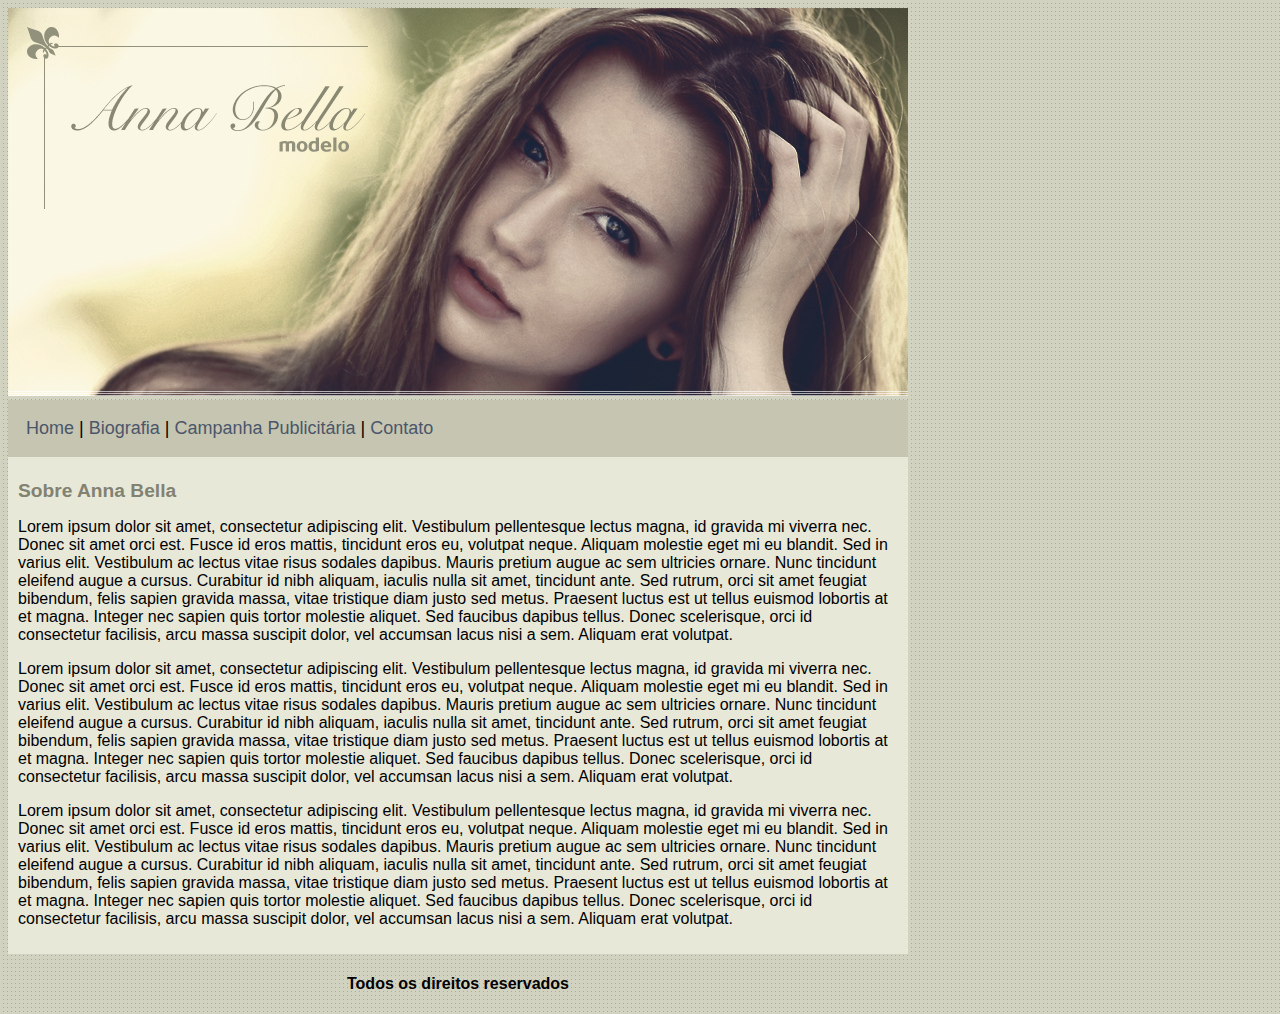
<file: index.html>
<!DOCTYPE html>
<html>
	<head>
		<meta charset="utf-8">
		<meta name="viewport" content="width=device-width, initial-scale=1">
		<title>Anna Bella Oficial</title>
		<link rel="stylesheet" type="text/css" href="estilo.css">
	</head>

	<body>
		<div id="principal">
			<div><img src="imagens/capa.png"></div>
			<div id="menu">
				<a href="index.html">Home</a> |
				<a href="biografia.html">Biografia</a> |
				<a href="campanha-publicitaria.html">Campanha Publicitária</a> |
				<a href="contato.html">Contato</a> 
			</div>

			<div id="conteudo">
				<h1>Sobre Anna Bella</h1>
				<p>
					Lorem ipsum dolor sit amet, consectetur adipiscing elit. Vestibulum pellentesque lectus magna, id gravida mi viverra nec. Donec sit amet orci est. Fusce id eros mattis, tincidunt eros eu, volutpat neque. Aliquam molestie eget mi eu blandit. Sed in varius elit. Vestibulum ac lectus vitae risus sodales dapibus. Mauris pretium augue ac sem ultricies ornare. Nunc tincidunt eleifend augue a cursus. Curabitur id nibh aliquam, iaculis nulla sit amet, tincidunt ante. Sed rutrum, orci sit amet feugiat bibendum, felis sapien gravida massa, vitae tristique diam justo sed metus. Praesent luctus est ut tellus euismod lobortis at et magna. Integer nec sapien quis tortor molestie aliquet. Sed faucibus dapibus tellus. Donec scelerisque, orci id consectetur facilisis, arcu massa suscipit dolor, vel accumsan lacus nisi a sem. Aliquam erat volutpat.
				</p>

				<p>
					Lorem ipsum dolor sit amet, consectetur adipiscing elit. Vestibulum pellentesque lectus magna, id gravida mi viverra nec. Donec sit amet orci est. Fusce id eros mattis, tincidunt eros eu, volutpat neque. Aliquam molestie eget mi eu blandit. Sed in varius elit. Vestibulum ac lectus vitae risus sodales dapibus. Mauris pretium augue ac sem ultricies ornare. Nunc tincidunt eleifend augue a cursus. Curabitur id nibh aliquam, iaculis nulla sit amet, tincidunt ante. Sed rutrum, orci sit amet feugiat bibendum, felis sapien gravida massa, vitae tristique diam justo sed metus. Praesent luctus est ut tellus euismod lobortis at et magna. Integer nec sapien quis tortor molestie aliquet. Sed faucibus dapibus tellus. Donec scelerisque, orci id consectetur facilisis, arcu massa suscipit dolor, vel accumsan lacus nisi a sem. Aliquam erat volutpat.
				</p>

				<p>
					Lorem ipsum dolor sit amet, consectetur adipiscing elit. Vestibulum pellentesque lectus magna, id gravida mi viverra nec. Donec sit amet orci est. Fusce id eros mattis, tincidunt eros eu, volutpat neque. Aliquam molestie eget mi eu blandit. Sed in varius elit. Vestibulum ac lectus vitae risus sodales dapibus. Mauris pretium augue ac sem ultricies ornare. Nunc tincidunt eleifend augue a cursus. Curabitur id nibh aliquam, iaculis nulla sit amet, tincidunt ante. Sed rutrum, orci sit amet feugiat bibendum, felis sapien gravida massa, vitae tristique diam justo sed metus. Praesent luctus est ut tellus euismod lobortis at et magna. Integer nec sapien quis tortor molestie aliquet. Sed faucibus dapibus tellus. Donec scelerisque, orci id consectetur facilisis, arcu massa suscipit dolor, vel accumsan lacus nisi a sem. Aliquam erat volutpat.
				</p>
			</div>
		
			<div id="rodape">
				<h4>Todos os direitos reservados</h4>
			</div>
		</div>
	</body>
</html>
</file>
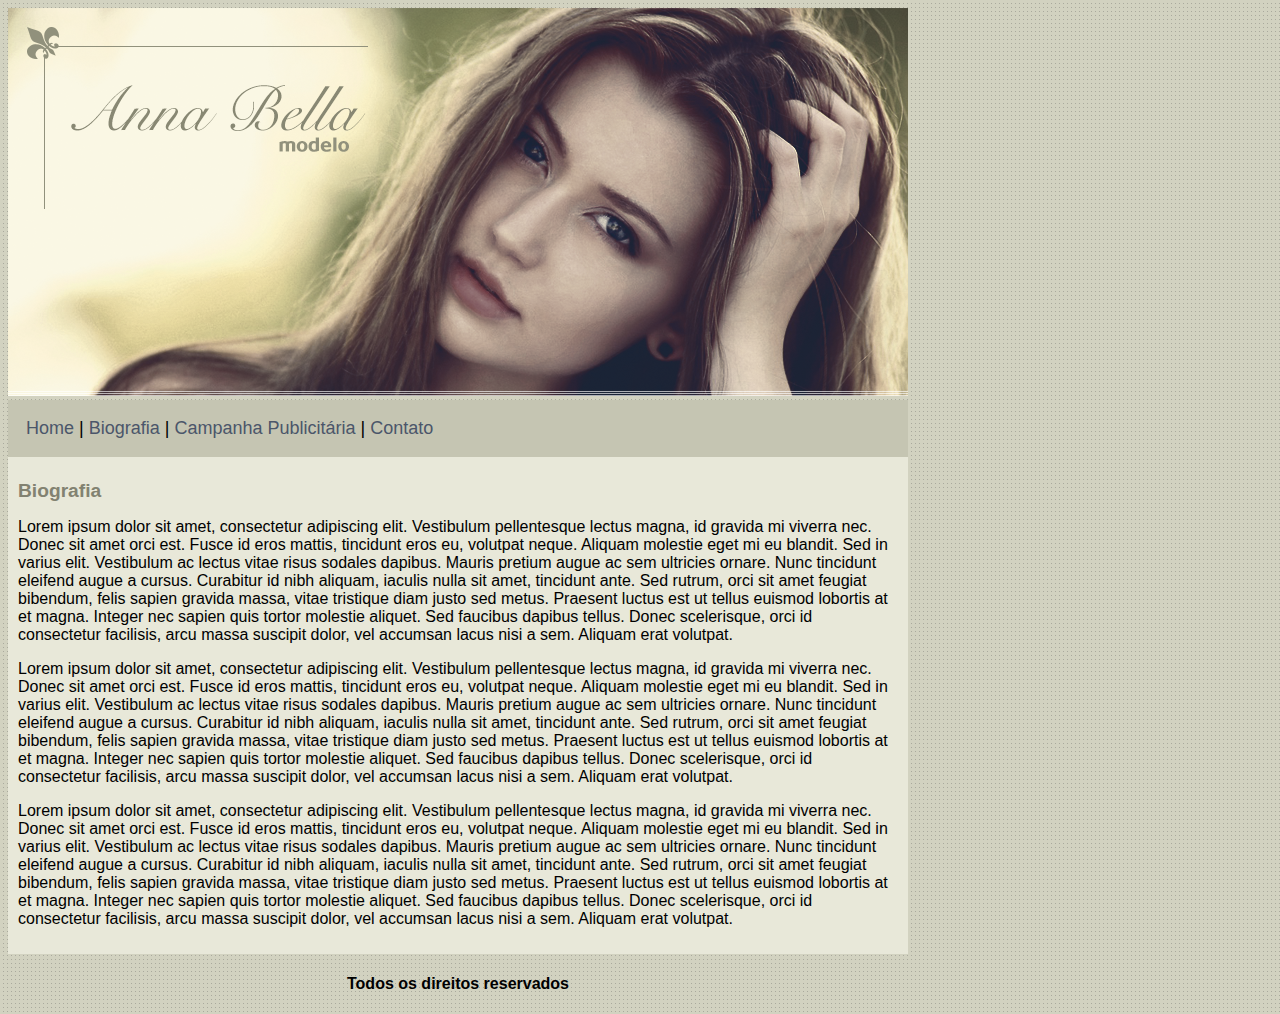
<file: biografia.html>
<!DOCTYPE html>
<html>
	<head>
		<meta charset="utf-8">
		<meta name="viewport" content="width=device-width, initial-scale=1">
		<title>Biografia</title>
		<link rel="stylesheet" type="text/css" href="estilo.css">
	</head>

	<body>
		<div id="principal">
			<div><img src="imagens/capa.png"></div>
			<div id="menu">
				<a href="index.html">Home</a> |
				<a href="biografia.html">Biografia</a> |
				<a href="campanha-publicitaria.html">Campanha Publicitária</a> |
				<a href="contato.html">Contato</a> 
			</div>

			<div id="conteudo">
				<h1>Biografia</h1>
				<p>
					Lorem ipsum dolor sit amet, consectetur adipiscing elit. Vestibulum pellentesque lectus magna, id gravida mi viverra nec. Donec sit amet orci est. Fusce id eros mattis, tincidunt eros eu, volutpat neque. Aliquam molestie eget mi eu blandit. Sed in varius elit. Vestibulum ac lectus vitae risus sodales dapibus. Mauris pretium augue ac sem ultricies ornare. Nunc tincidunt eleifend augue a cursus. Curabitur id nibh aliquam, iaculis nulla sit amet, tincidunt ante. Sed rutrum, orci sit amet feugiat bibendum, felis sapien gravida massa, vitae tristique diam justo sed metus. Praesent luctus est ut tellus euismod lobortis at et magna. Integer nec sapien quis tortor molestie aliquet. Sed faucibus dapibus tellus. Donec scelerisque, orci id consectetur facilisis, arcu massa suscipit dolor, vel accumsan lacus nisi a sem. Aliquam erat volutpat.
				</p>

				<p>
					Lorem ipsum dolor sit amet, consectetur adipiscing elit. Vestibulum pellentesque lectus magna, id gravida mi viverra nec. Donec sit amet orci est. Fusce id eros mattis, tincidunt eros eu, volutpat neque. Aliquam molestie eget mi eu blandit. Sed in varius elit. Vestibulum ac lectus vitae risus sodales dapibus. Mauris pretium augue ac sem ultricies ornare. Nunc tincidunt eleifend augue a cursus. Curabitur id nibh aliquam, iaculis nulla sit amet, tincidunt ante. Sed rutrum, orci sit amet feugiat bibendum, felis sapien gravida massa, vitae tristique diam justo sed metus. Praesent luctus est ut tellus euismod lobortis at et magna. Integer nec sapien quis tortor molestie aliquet. Sed faucibus dapibus tellus. Donec scelerisque, orci id consectetur facilisis, arcu massa suscipit dolor, vel accumsan lacus nisi a sem. Aliquam erat volutpat.
				</p>

				<p>
					Lorem ipsum dolor sit amet, consectetur adipiscing elit. Vestibulum pellentesque lectus magna, id gravida mi viverra nec. Donec sit amet orci est. Fusce id eros mattis, tincidunt eros eu, volutpat neque. Aliquam molestie eget mi eu blandit. Sed in varius elit. Vestibulum ac lectus vitae risus sodales dapibus. Mauris pretium augue ac sem ultricies ornare. Nunc tincidunt eleifend augue a cursus. Curabitur id nibh aliquam, iaculis nulla sit amet, tincidunt ante. Sed rutrum, orci sit amet feugiat bibendum, felis sapien gravida massa, vitae tristique diam justo sed metus. Praesent luctus est ut tellus euismod lobortis at et magna. Integer nec sapien quis tortor molestie aliquet. Sed faucibus dapibus tellus. Donec scelerisque, orci id consectetur facilisis, arcu massa suscipit dolor, vel accumsan lacus nisi a sem. Aliquam erat volutpat.
				</p>
			</div>
		
			<div id="rodape">
				<h4>Todos os direitos reservados</h4>
			</div>
		</div>
	</body>
</html>
</file>
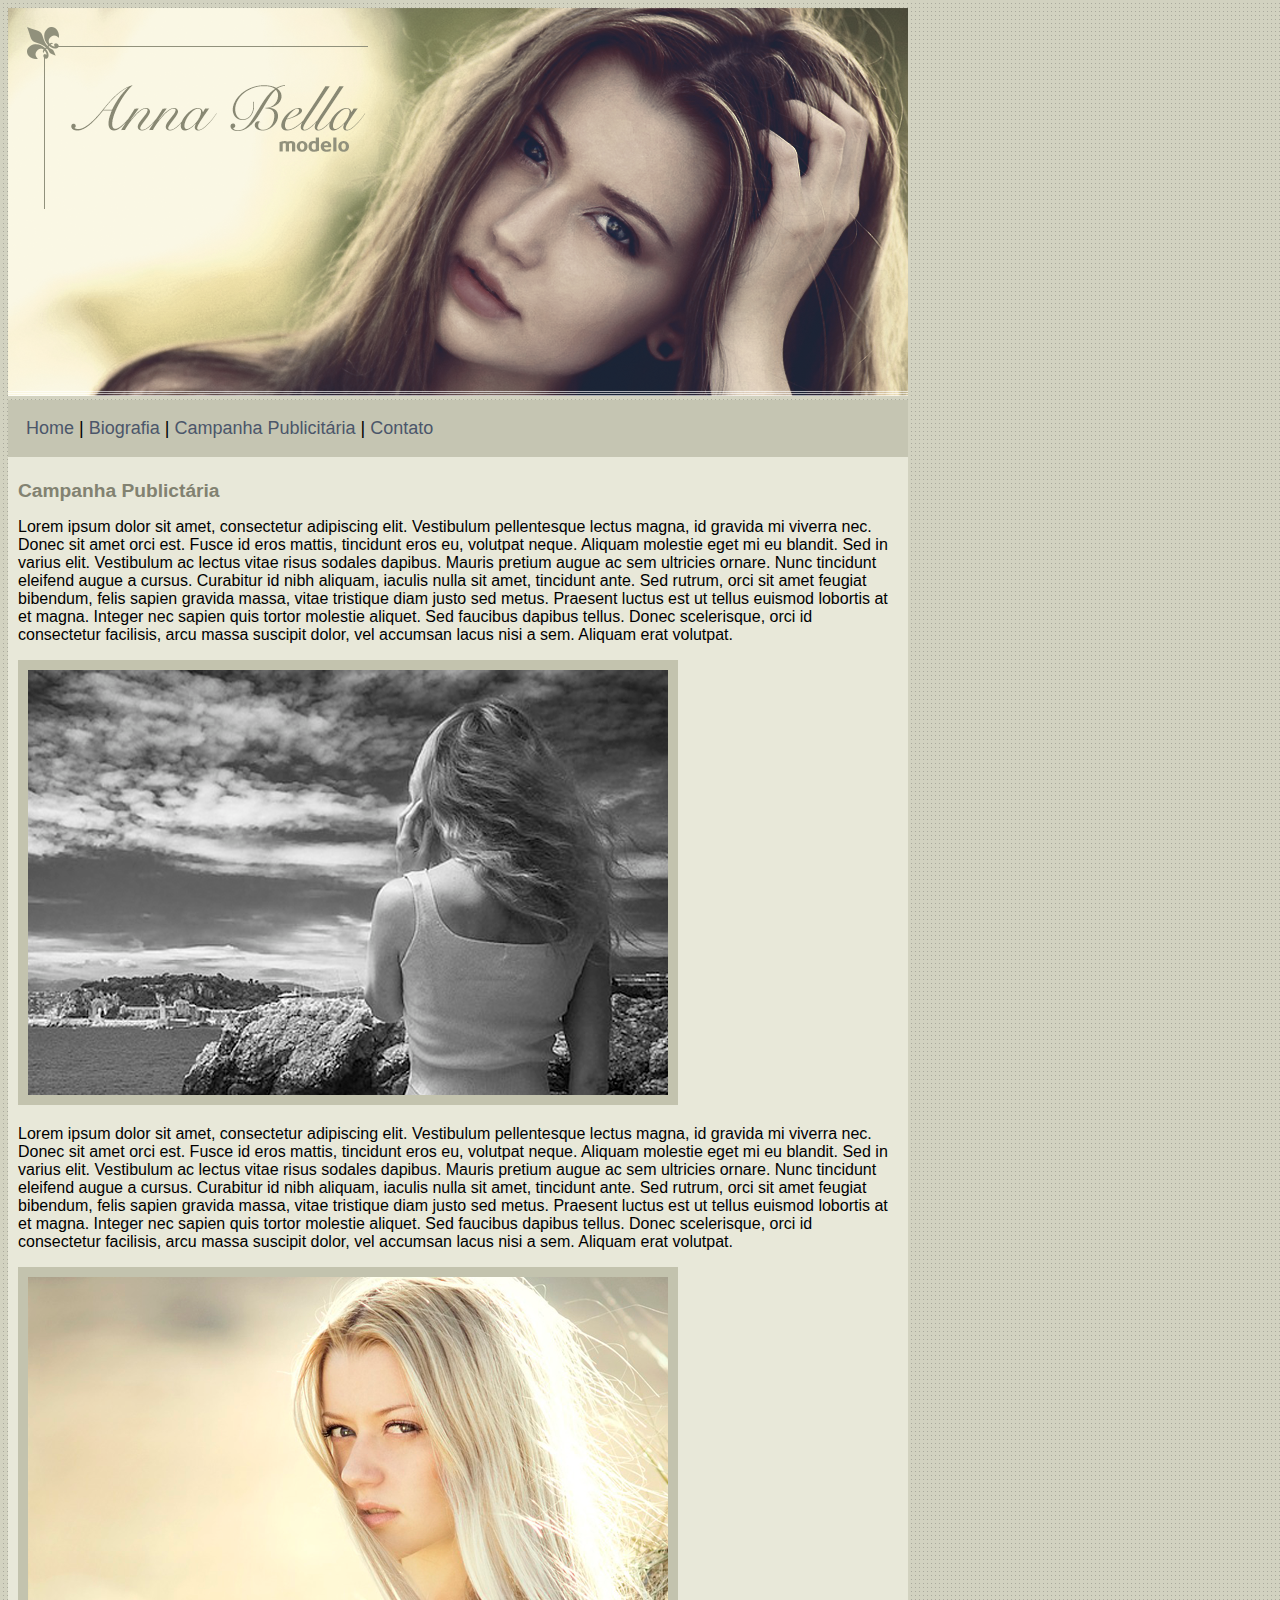
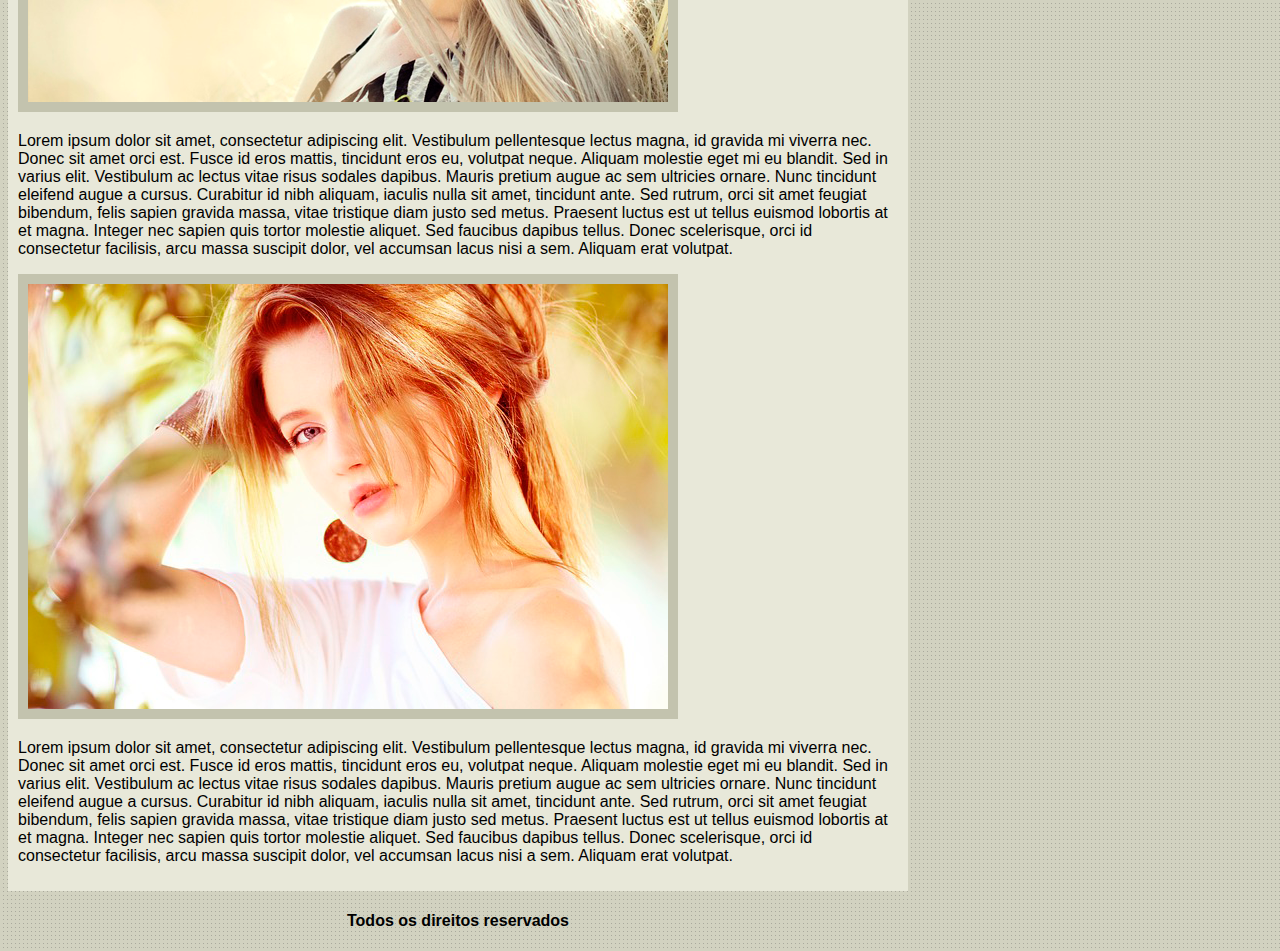
<file: campanha-publicitaria.html>
<!DOCTYPE html>
<html>
	<head>
		<meta charset="utf-8">
		<meta name="viewport" content="width=device-width, initial-scale=1">
		<title>Campanha Publictária</title>
		<link rel="stylesheet" type="text/css" href="estilo.css">
	</head>

	<body>
		<div id="principal">
			<div><img src="imagens/capa.png"></div>
			<div id="menu">
				<a href="index.html">Home</a> |
				<a href="biografia.html">Biografia</a> |
				<a href="campanha-publicitaria.html">Campanha Publicitária</a> |
				<a href="contato.html">Contato</a> 
			</div>

			<div id="conteudo">
				<h1>Campanha Publictária</h1>
				<p>
					Lorem ipsum dolor sit amet, consectetur adipiscing elit. Vestibulum pellentesque lectus magna, id gravida mi viverra nec. Donec sit amet orci est. Fusce id eros mattis, tincidunt eros eu, volutpat neque. Aliquam molestie eget mi eu blandit. Sed in varius elit. Vestibulum ac lectus vitae risus sodales dapibus. Mauris pretium augue ac sem ultricies ornare. Nunc tincidunt eleifend augue a cursus. Curabitur id nibh aliquam, iaculis nulla sit amet, tincidunt ante. Sed rutrum, orci sit amet feugiat bibendum, felis sapien gravida massa, vitae tristique diam justo sed metus. Praesent luctus est ut tellus euismod lobortis at et magna. Integer nec sapien quis tortor molestie aliquet. Sed faucibus dapibus tellus. Donec scelerisque, orci id consectetur facilisis, arcu massa suscipit dolor, vel accumsan lacus nisi a sem. Aliquam erat volutpat.
				</p>
				<img src="imagens/foto1.png" class="img-campanha">
				<p>
					Lorem ipsum dolor sit amet, consectetur adipiscing elit. Vestibulum pellentesque lectus magna, id gravida mi viverra nec. Donec sit amet orci est. Fusce id eros mattis, tincidunt eros eu, volutpat neque. Aliquam molestie eget mi eu blandit. Sed in varius elit. Vestibulum ac lectus vitae risus sodales dapibus. Mauris pretium augue ac sem ultricies ornare. Nunc tincidunt eleifend augue a cursus. Curabitur id nibh aliquam, iaculis nulla sit amet, tincidunt ante. Sed rutrum, orci sit amet feugiat bibendum, felis sapien gravida massa, vitae tristique diam justo sed metus. Praesent luctus est ut tellus euismod lobortis at et magna. Integer nec sapien quis tortor molestie aliquet. Sed faucibus dapibus tellus. Donec scelerisque, orci id consectetur facilisis, arcu massa suscipit dolor, vel accumsan lacus nisi a sem. Aliquam erat volutpat.
				</p>
				<img src="imagens/foto2.png" class="img-campanha">
				<p>
					Lorem ipsum dolor sit amet, consectetur adipiscing elit. Vestibulum pellentesque lectus magna, id gravida mi viverra nec. Donec sit amet orci est. Fusce id eros mattis, tincidunt eros eu, volutpat neque. Aliquam molestie eget mi eu blandit. Sed in varius elit. Vestibulum ac lectus vitae risus sodales dapibus. Mauris pretium augue ac sem ultricies ornare. Nunc tincidunt eleifend augue a cursus. Curabitur id nibh aliquam, iaculis nulla sit amet, tincidunt ante. Sed rutrum, orci sit amet feugiat bibendum, felis sapien gravida massa, vitae tristique diam justo sed metus. Praesent luctus est ut tellus euismod lobortis at et magna. Integer nec sapien quis tortor molestie aliquet. Sed faucibus dapibus tellus. Donec scelerisque, orci id consectetur facilisis, arcu massa suscipit dolor, vel accumsan lacus nisi a sem. Aliquam erat volutpat.
				</p>
				<img src="imagens/foto3.png" class="img-campanha">
				<p>
					Lorem ipsum dolor sit amet, consectetur adipiscing elit. Vestibulum pellentesque lectus magna, id gravida mi viverra nec. Donec sit amet orci est. Fusce id eros mattis, tincidunt eros eu, volutpat neque. Aliquam molestie eget mi eu blandit. Sed in varius elit. Vestibulum ac lectus vitae risus sodales dapibus. Mauris pretium augue ac sem ultricies ornare. Nunc tincidunt eleifend augue a cursus. Curabitur id nibh aliquam, iaculis nulla sit amet, tincidunt ante. Sed rutrum, orci sit amet feugiat bibendum, felis sapien gravida massa, vitae tristique diam justo sed metus. Praesent luctus est ut tellus euismod lobortis at et magna. Integer nec sapien quis tortor molestie aliquet. Sed faucibus dapibus tellus. Donec scelerisque, orci id consectetur facilisis, arcu massa suscipit dolor, vel accumsan lacus nisi a sem. Aliquam erat volutpat.
				</p>
			</div>
		
			<div id="rodape">
				<h4>Todos os direitos reservados</h4>
			</div>
		</div>
	</body>
</html>
</file>
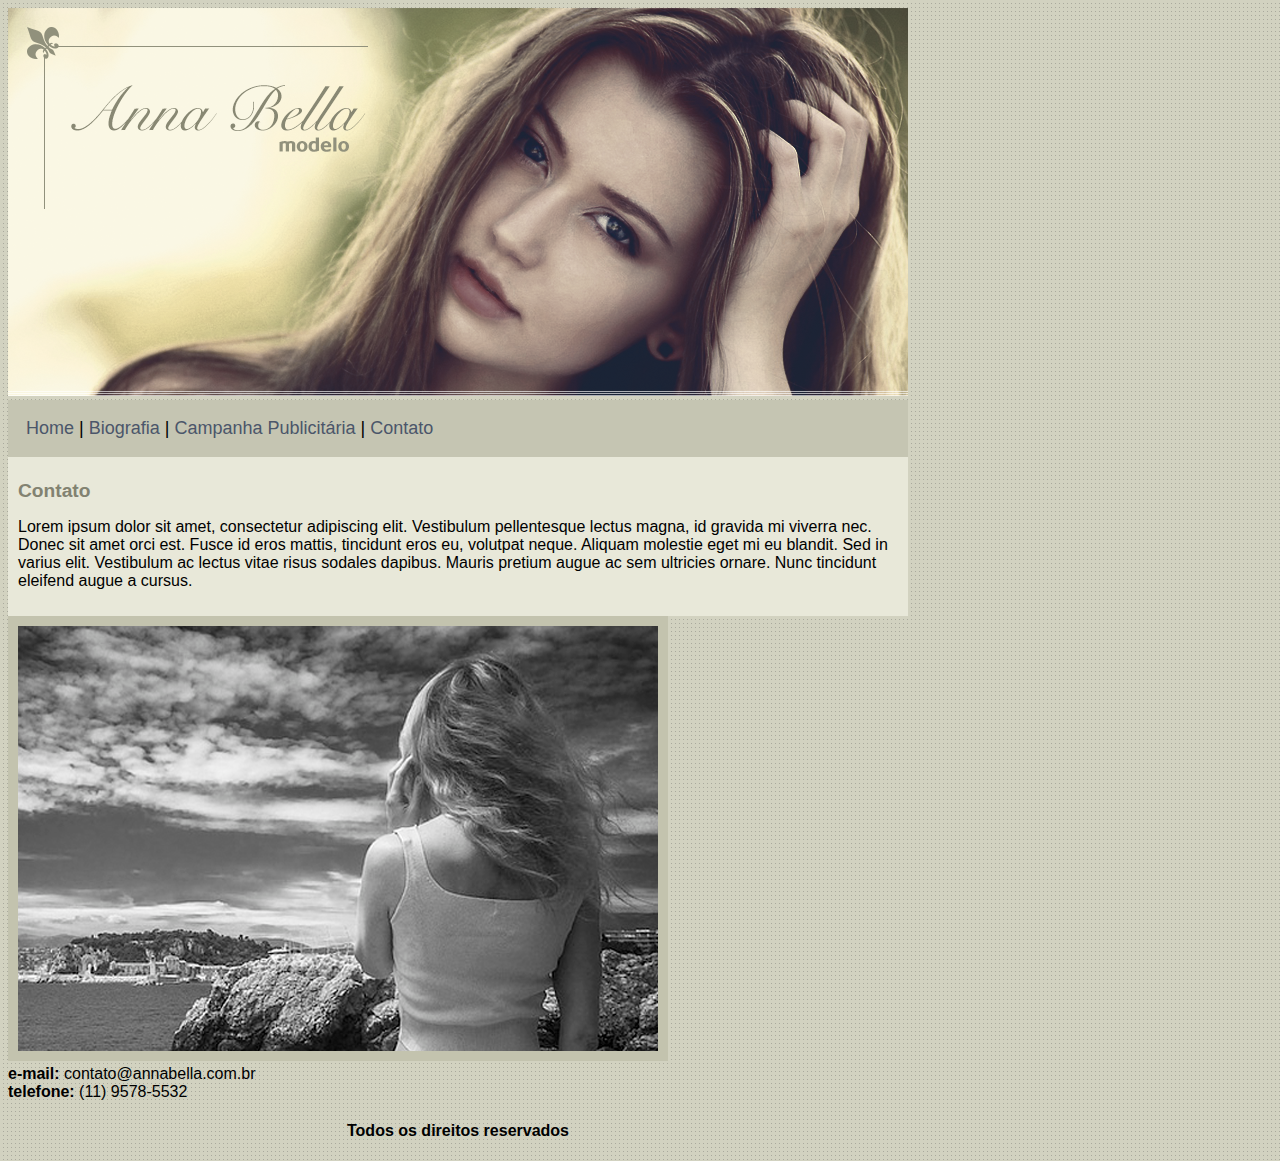
<file: contato.html>
<!DOCTYPE html>
<html>
	<head>
		<meta charset="utf-8">
		<meta name="viewport" content="width=device-width, initial-scale=1">
		<title>Contato</title>
		<link rel="stylesheet" type="text/css" href="estilo.css">
	</head>

	<body>
		<div id="principal">
			<div><img src="imagens/capa.png"></div>
			<div id="menu">
				<a href="index.html">Home</a> |
				<a href="biografia.html">Biografia</a> |
				<a href="campanha-publicitaria.html">Campanha Publicitária</a> |
				<a href="contato.html">Contato</a> 
			</div>

			<div id="conteudo">
				<h1>Contato</h1>
				<p>
					Lorem ipsum dolor sit amet, consectetur adipiscing elit. Vestibulum pellentesque lectus magna, id gravida mi viverra nec. Donec sit amet orci est. Fusce id eros mattis, tincidunt eros eu, volutpat neque. Aliquam molestie eget mi eu blandit. Sed in varius elit. Vestibulum ac lectus vitae risus sodales dapibus. Mauris pretium augue ac sem ultricies ornare. Nunc tincidunt eleifend augue a cursus. </p>
			</div>
			<img src="imagens/foto1.png" class="img-campanha">

			<div>
				<strong>e-mail:</strong> contato@annabella.com.br <br>
				<strong>telefone:</strong> (11) 9578-5532
			</div>
			<div id="rodape">
				<h4>Todos os direitos reservados</h4>
			</div>
		</div>
	</body>
</html>
</file>
<file: estilo.css>
body {
	background: #d2d2c1 url('imagens/fundo.png');
	font: 16px Arial, Helvetica, sans-serif;
}

#principal {
	width: 900px;
}

#menu {
	background: #c5c5b2;
	padding: 18px;
	font-size: 18px;
}

#conteudo {
	background: #e8e8d9;
	padding: 10px;
}

#rodape {
	text-align: center;
}

a {
	text-decoration: none;
	color: #4b566a;
}

h1 {
	color: #828271;
	font-size: 1.2em;
}

.img-campanha {
	border: 10px solid #c3c3ae;
}
</file>
